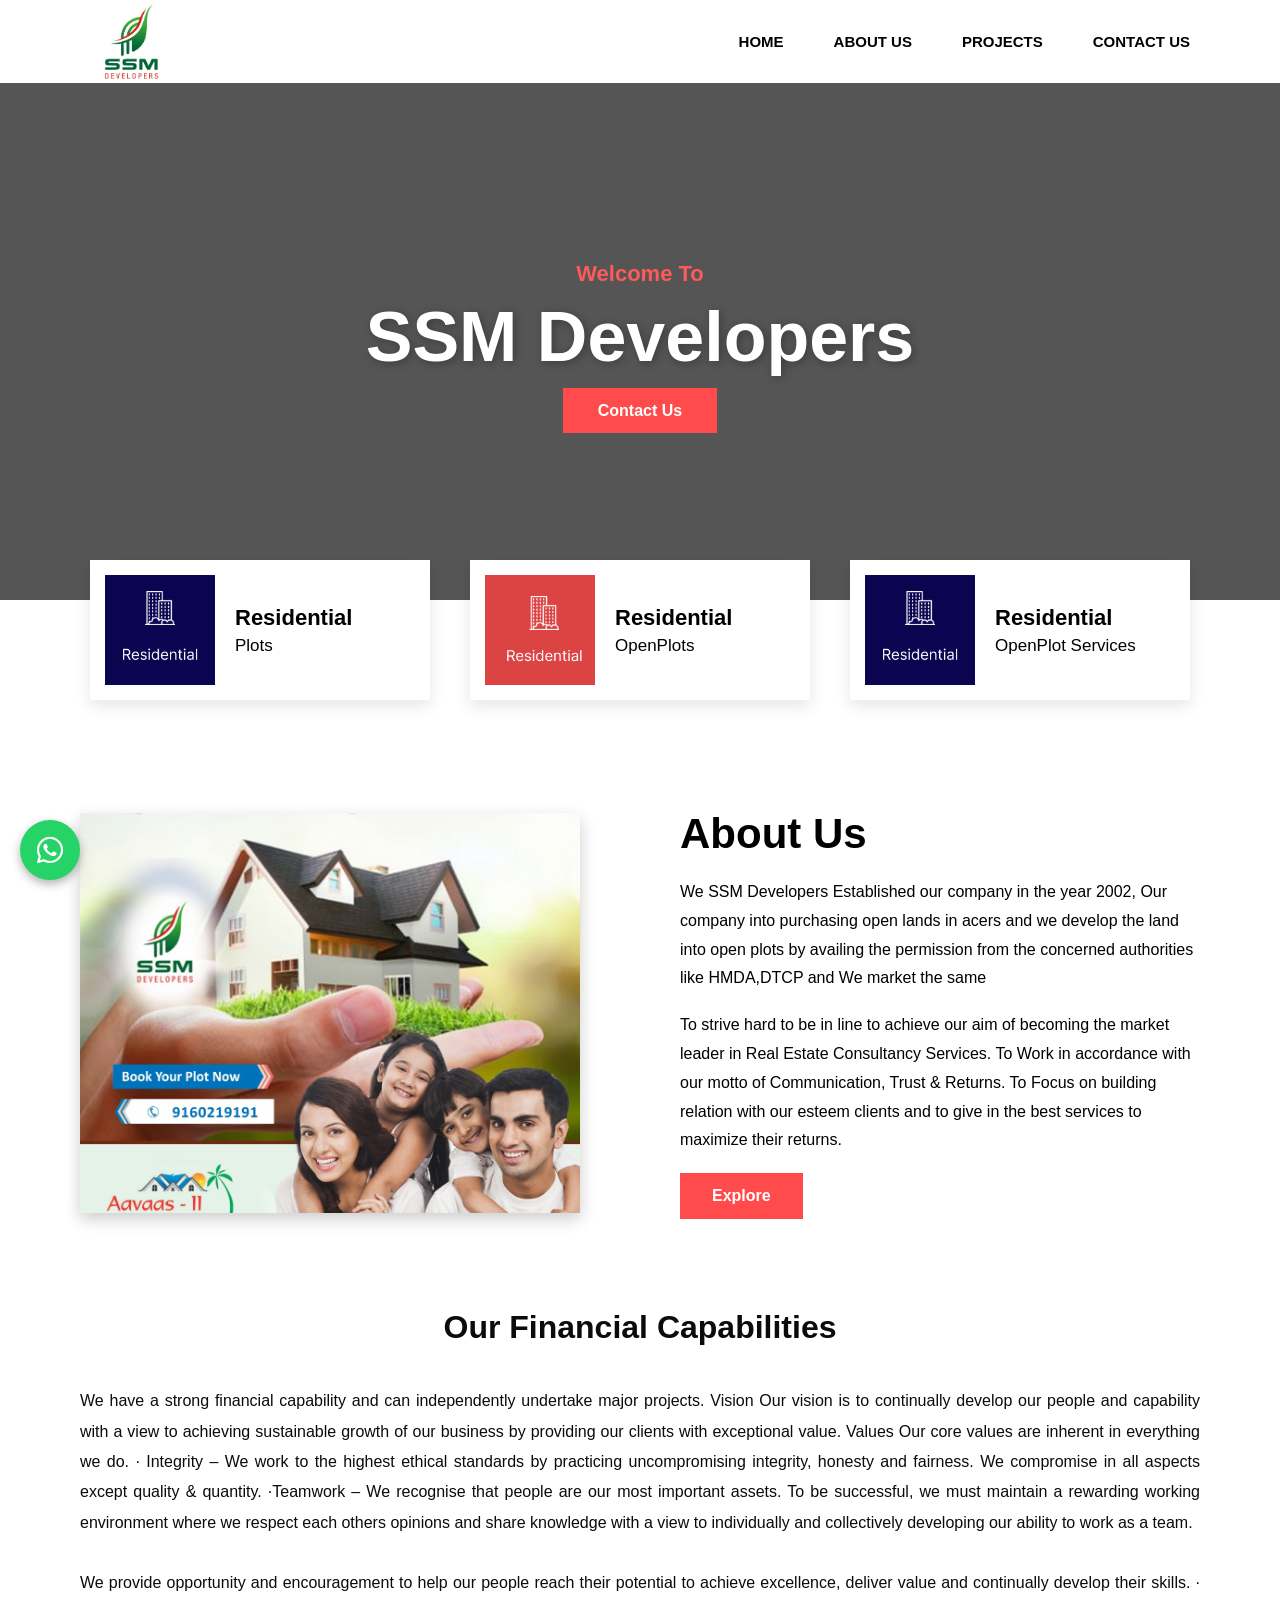
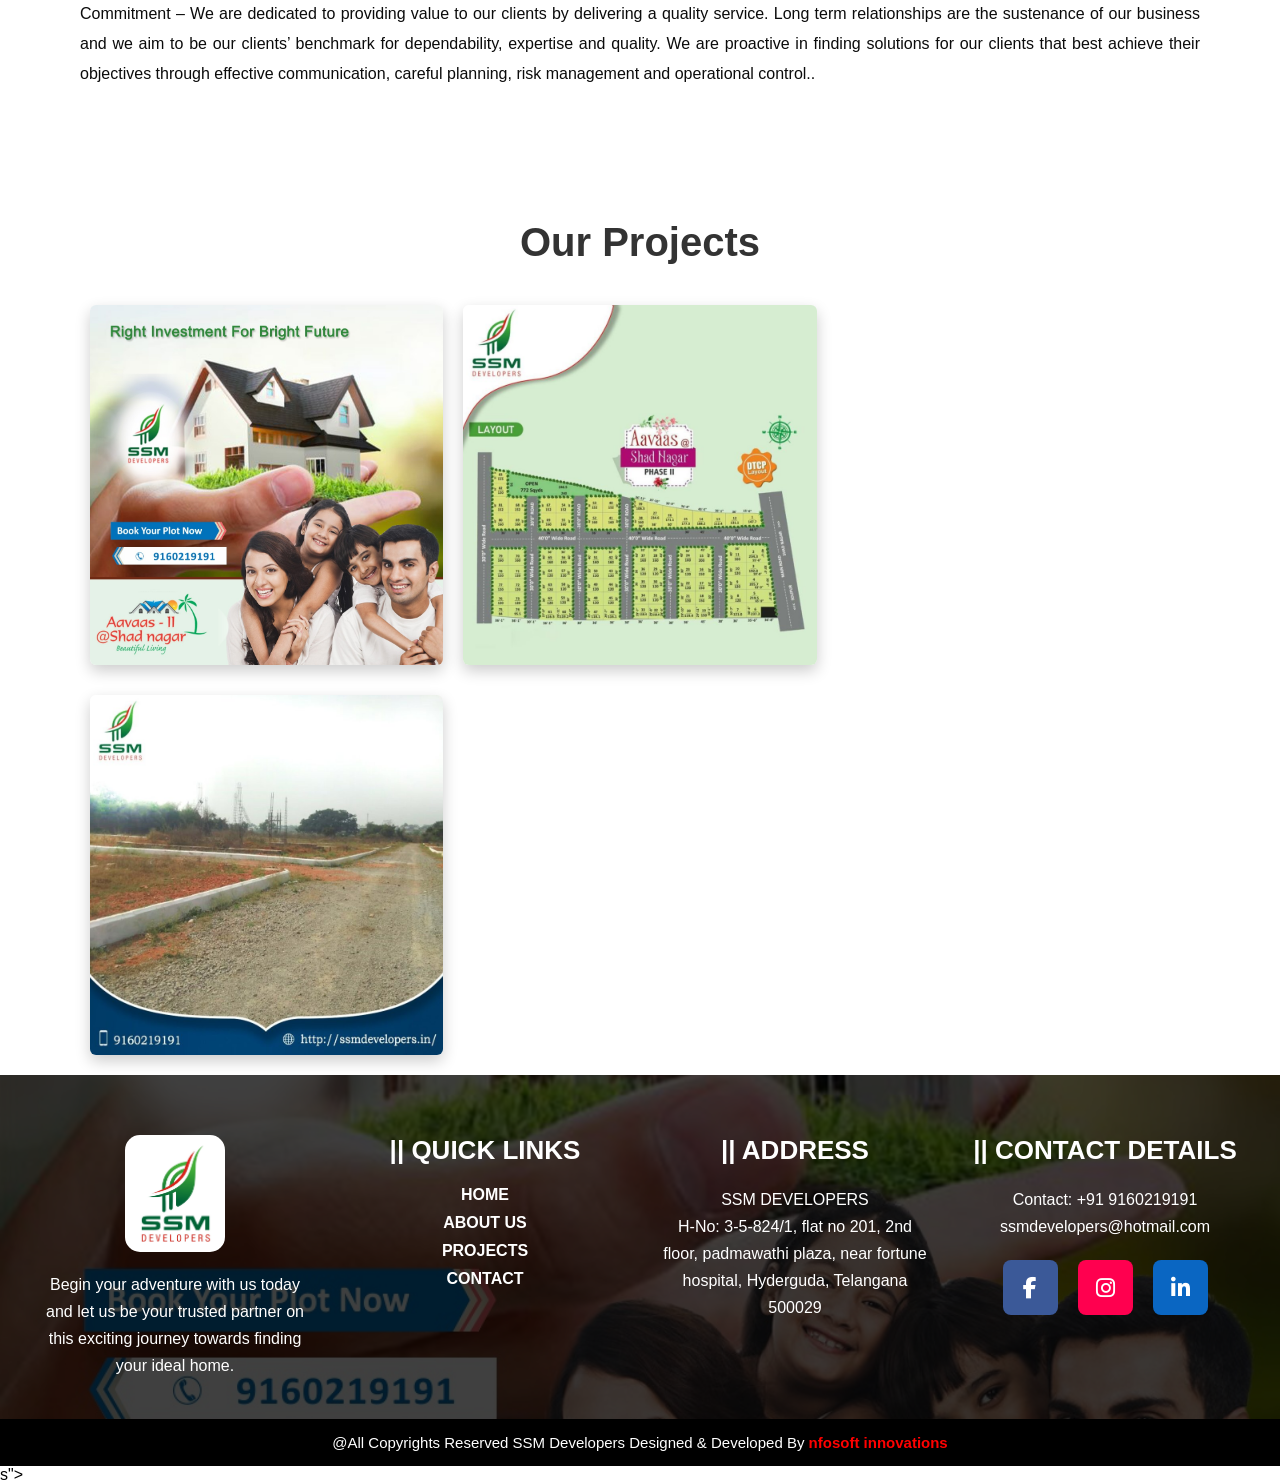
<file: index.html>
<!DOCTYPE html>
<html lang="en">
<head>

<meta charset="UTF-8">
<meta name="viewport" content="width=device-width, initial-scale=1.0">
<link rel="stylesheet" href="https://cdnjs.cloudflare.com/ajax/libs/font-awesome/6.5.1/css/all.min.css">

<title>SSM Developers</title>
<link rel="icon" type="image/png" href="images/logo.png">
<link rel="stylesheet" href="css/index.css">

</head>

<body>

    <header class="navbar" id="navbar">
        <div class="nav-container">

            <div class="logo">
                <a href="index.html">
                    <img src="images/logo.png" class="logo" alt="Logo">
                </a>
            </div>

<div class="menu-toggle" id="menu-toggle">
☰
</div>

<nav id="nav-menu">

<ul>
<li><a href="index.html">HOME</a></li>
<li><a href="about.html">ABOUT US</a></li>
<li><a href="project.html">PROJECTS</a></li>
<li><a href="contact.html">CONTACT US</a></li>
</ul>

</nav>

</div>

</header>
<script>
    const toggle = document.getElementById("menu-toggle");
const nav = document.getElementById("nav-menu");

toggle.addEventListener("click", () => {
nav.classList.toggle("active");
});
</script>







<section class="hero">

<div class="hero-content">

<p class="welcome">Welcome To</p>

<h1>SSM Developers</h1>

<a href="contact.html" class="hero-btn">Contact Us</a>

</div>

</section>


<section class="services-section">

<div class="services">

<div class="service-box">

<div class="icon">
<img src="images/hero1.png" alt="">
</div>

<div class="text">
<h3>Residential</h3>
<p>Plots</p>
</div>

</div>


<div class="service-box">

<div class="icon">
<img src="images/hero2.png" alt="">
</div>

<div class="text">
<h3>Residential</h3>
<p>OpenPlots</p>
</div>

</div>


<div class="service-box">

<div class="icon">
<img src="images/hero1.png" alt="">
</div>

<div class="text">
<h3>Residential</h3>
<p>OpenPlot Services</p>
</div>

</div>

</div>

</section>




<section class="about-section">

<div class="about-container">

<div class="about-image">
<img src="images/about.png" alt="About SSM Developers">
</div>

<div class="about-content">

<h2>About Us</h2>

<p>
We SSM Developers Established our company in the year 2002,
Our company into purchasing open lands in acers and we develop the land
 into open plots by availing the permission from the concerned authorities like 
 HMDA,DTCP and We market the same
</p>

<p>
To strive hard to be in line to achieve our aim of becoming the market leader in Real Estate 
Consultancy Services. To Work in accordance with our motto of Communication, Trust & Returns.
 To Focus on building relation with our esteem clients and to give in the best services to maximize
  their returns.
</p>

<a href="about.html" class="about-btn">Explore</a>

</div>

</div>

</section>











<section class="financial-section">

<div class="financial-container">

<h2>Our Financial Capabilities</h2>

<p>

We have a strong financial capability and can independently undertake major projects.
 Vision Our vision is to continually develop our people and capability with a view to achieving 
 sustainable growth of our business by providing our clients with exceptional value.
  Values Our core values are inherent in everything we do. ·
   Integrity – We work to the highest ethical standards by practicing uncompromising integrity, 
   honesty and fairness. We compromise in all aspects except quality & quantity. 
   ·Teamwork – We recognise that people are our most important assets. To be successful, 
   we must maintain a rewarding working environment where we respect each others opinions and
share knowledge with a view to individually and collectively developing our ability to work as a team.

</p>

<p>
We provide opportunity and encouragement to help our people reach their potential to achieve excellence, deliver value and continually develop their skills.
 · Commitment – We are dedicated to providing value to our clients by delivering a quality service. Long term relationships are the sustenance of our business and we aim to be our clients’ benchmark for dependability, expertise and quality. 
We are proactive in finding solutions for our clients that best achieve their objectives through effective communication, careful planning, risk management and operational control..
</p>

</div>

</section>






<section class="projects-section">

<div class="projects-container">

<h2 class="projects-title">Our Projects</h2>

<div class="projects-grid">

<div class="project-item">
<img src="images/about.png" alt="Project 1">
</div>

<div class="project-item">
<img src="images/project2.png" alt="Project 2">
</div>

<div class="project-item">
<img src="images/project3.png" alt="Project 3">
</div>

</div>

</div>

</section>




















<footer class="footer">

<div class="footer-overlay">

<div class="footer-container">

<!-- LOGO + TEXT -->
<div class="footer-col">

<img src="images/logo.png" class="footer-logo">

<p>
Begin your adventure with us today and let us be your trusted partner on this exciting 
journey towards finding your ideal home.
</p>

</div>


<!-- QUICK LINKS -->
<div class="footer-col">

<h3>|| QUICK LINKS</h3>

<ul>
<li><a href="index.html">HOME</a></li>
<li><a href="about.html">ABOUT US</a></li>
<li><a href="project.html">PROJECTS</a></li>
<li><a href="contact.html">CONTACT</a></li>
</ul>

</div>


<!-- ADDRESS -->
<div class="footer-col">

<h3>|| ADDRESS</h3>

<p>
SSM DEVELOPERS<br>
H-No: 3-5-824/1, flat no 201, 2nd floor,
padmawathi plaza, near fortune hospital,
Hyderguda, Telangana 500029
</p>

</div>


<!-- CONTACT -->
<div class="footer-col">

<h3>|| CONTACT DETAILS</h3>

<p>
Contact: +91 9160219191<br>
ssmdevelopers@hotmail.com
</p>

<div class="social-icons">

<a href="#" class="facebook">
<i class="fa-brands fa-facebook-f"></i>
</a>

<a href="#" class="instagram">
<i class="fa-brands fa-instagram"></i>
</a>

<a href="#" class="linkedin">
<i class="fa-brands fa-linkedin-in"></i>
</a>

</div>

</div>

</div>


<!-- COPYRIGHT -->

<div class="footer-bottom">

<p>
@All Copyrights Reserved SSM Developers Designed & Developed By
<a href="https://nfosoft.com/" target="_blank">nfosoft innovations</a>
</p>

</div>

</div>

</footer>









s">

<div class="whatsapp-icon" onclick="openChat()">
<i class="fa-brands fa-whatsapp"></i>
</div>

<div class="chat-box" id="chatbox">

<div class="chat-header">
SSM Developers
<span onclick="closeChat()">✖</span>
</div>

<div class="chat-body">
Hello 👋 <br>
Can we help you?
</div>
<button class="query-btn"
onmouseover="showQR()"
onmouseout="hideQR()"
onclick="openWhatsapp()">

<span class="icon-box">
<i class="fa-brands fa-whatsapp icon1"></i>
<i class="fa-solid fa-paper-plane icon2"></i>
</span>

Query

</button>

<div class="qr-box" id="qrbox">
<img src="images/qr.png">
</div>

</div>

<script>

function openChat(){
document.getElementById("chatbox").style.display="block";
}

function closeChat(){
document.getElementById("chatbox").style.display="none";
}

function showQR(){
document.getElementById("qrbox").style.display="block";
}

function hideQR(){
document.getElementById("qrbox").style.display="none";
}

function openWhatsapp(){
window.open("https://wa.me/919160219191","_blank");
}

</script>
</file>
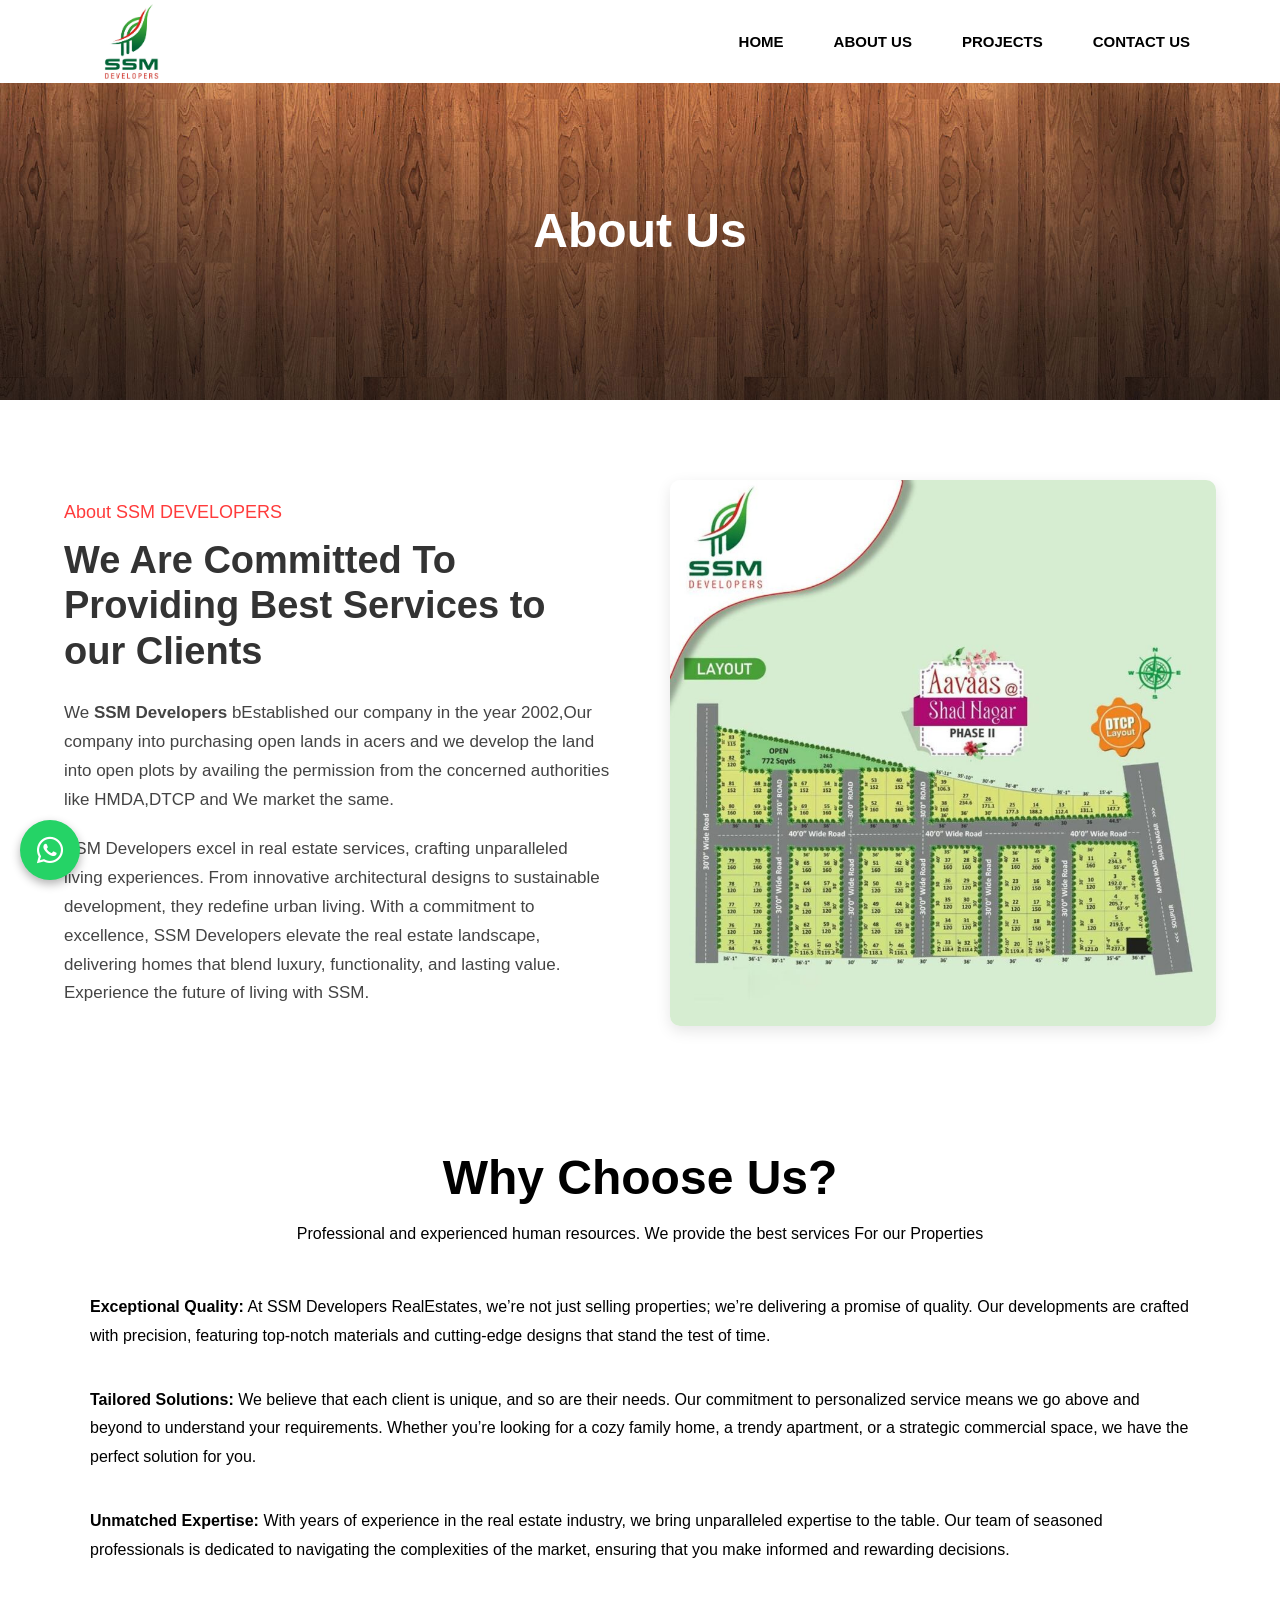
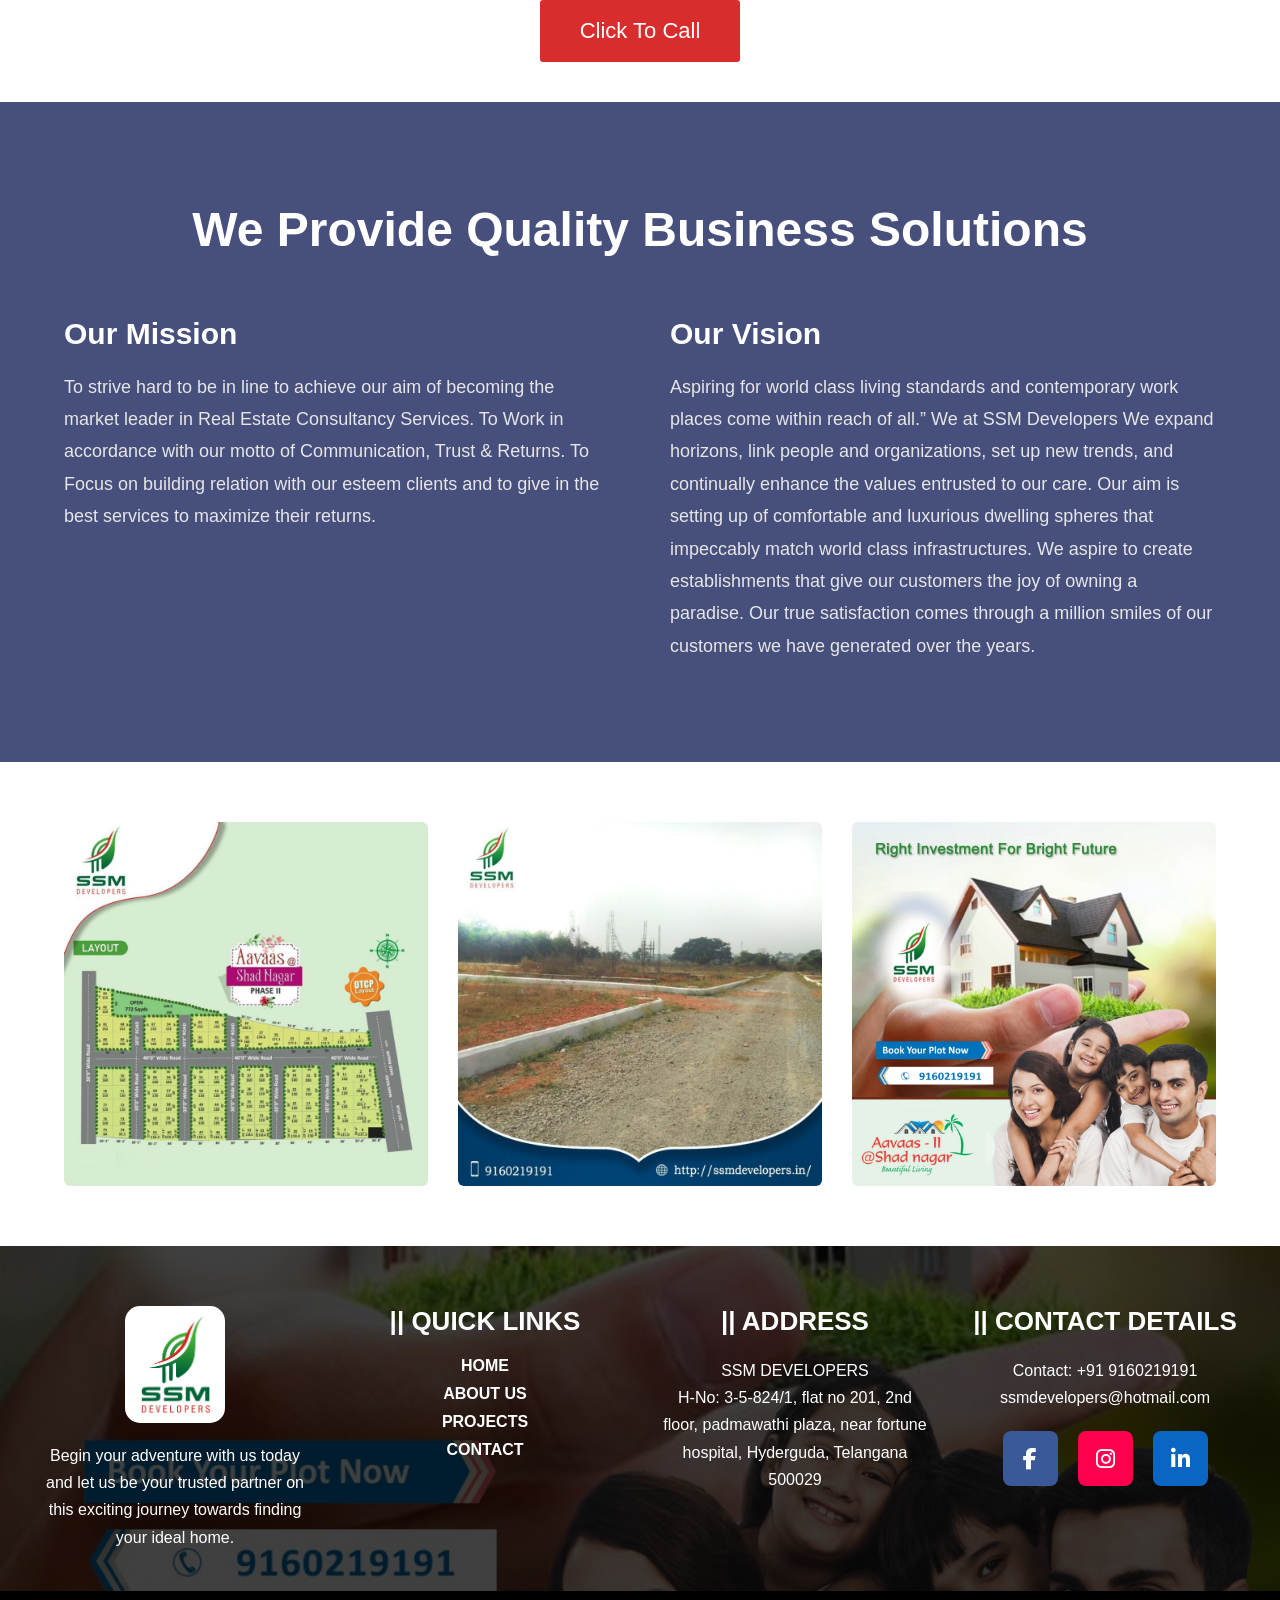
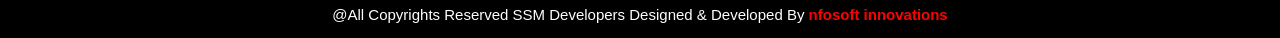
<file: about.html>
<!DOCTYPE html>
<html lang="en">
<head>

<meta charset="UTF-8">
<meta name="viewport" content="width=device-width, initial-scale=1.0">
<link rel="stylesheet" href="https://cdnjs.cloudflare.com/ajax/libs/font-awesome/6.5.1/css/all.min.css">

<title>SSM Developers</title>
<link rel="icon" type="image/png" href="images/logo.png">
<link rel="stylesheet" href="css/about.css">

</head>

<body>

    <header class="navbar" id="navbar">
        <div class="nav-container">

            <div class="logo">
                <a href="index.html">
                    <img src="images/logo.png" class="logo" alt="Logo">
                </a>
            </div>

<div class="menu-toggle" id="menu-toggle">
☰
</div>

<nav id="nav-menu">

<ul>
<li><a href="index.html">HOME</a></li>
<li><a href="about.html">ABOUT US</a></li>
<li><a href="project.html">PROJECTS</a></li>
<li><a href="contact.html">CONTACT US</a></li>
</ul>

</nav>

</div>

</header>
<script>
    const toggle = document.getElementById("menu-toggle");
const nav = document.getElementById("nav-menu");

toggle.addEventListener("click", () => {
nav.classList.toggle("active");
});
</script>









<section class="about-banner">
    <h1>About Us</h1>
</section>











<section class="about-section">

<div class="about-container">

<div class="about-left">
<span class="small-title">About SSM DEVELOPERS</span>

<h2>
We Are Committed To Providing 
Best Services to our Clients
</h2>

<p>
We <b>SSM Developers </b>bEstablished our company in the year 2002,Our company into
 purchasing open lands in acers and we develop the land into open plots by availing the
  permission from the concerned authorities  like HMDA,DTCP and We market the same.
</p>

<p>
SSM Developers excel in real estate services, crafting unparalleled living experiences.
 From innovative architectural designs to sustainable development, they redefine urban living.
  With a commitment to excellence, SSM Developers elevate the real estate landscape, delivering homes that blend luxury, functionality, and lasting value. Experience the future of living with SSM.
</p>

</div>

<div class="about-right">
<img src="images/project2.png" alt="layout">
</div>

</div>

</section>









<section class="why-section">

<div class="why-container">

<h2 class="title">Why Choose Us?</h2>

<p class="subtitle">
Professional and experienced human resources. We provide the best services For our Properties
</p>

<div class="why-content">

<p>
<strong>Exceptional Quality:</strong> At SSM Developers RealEstates, we’re not just selling properties; 
we’re delivering a promise of quality. Our developments are crafted with precision, featuring top-notch materials 
and cutting-edge designs that stand the test of time.
</p>

<p>
<strong>Tailored Solutions:</strong> We believe that each client is unique, and so are their needs.
 Our commitment to personalized service means we go above and beyond to understand your requirements. 
 Whether you’re looking for a cozy family home, a trendy apartment, or a strategic commercial space, we have the perfect solution for you.
</p>

<p>
<strong>Unmatched Expertise:</strong> With years of experience in the real estate industry,
 we bring unparalleled expertise to the table. Our team of seasoned professionals is dedicated
  to navigating the complexities of the market, ensuring that you make informed and rewarding decisions.
</p>
</div>

<div class="call-btn">
<a href="tel:+919160219191">Click To Call</a>
</div>

</div>

</section>










<section class="mission-section">

<div class="overlay"></div>

<div class="mission-container">

<h2 class="main-title">We Provide Quality Business Solutions</h2>

<div class="mission-grid">

<div class="mission-box">
<h3>Our Mission</h3>

<p>
To strive hard to be in line to achieve our aim of becoming the market leader in Real
 Estate Consultancy Services. To Work in accordance with our motto of Communication,
  Trust & Returns. To Focus on building relation with our esteem clients and to give in the best 
  services to maximize their returns.
</p>

</div>

<div class="vision-box">
<h3>Our Vision</h3>

<p>
Aspiring for world class living standards and contemporary work places come within reach of 
all.” We at SSM Developers We expand horizons, link people and organizations, set up new trends, 
and continually enhance the values entrusted to our care. Our aim is setting up of comfortable and 
luxurious dwelling spheres that impeccably match world class infrastructures. We aspire to create
 establishments that give our customers the joy of owning a paradise. Our true satisfaction comes
  through a million smiles of our customers we have generated over the years.
</p>

</div>

</div>

</div>

</section>







<section class="gallery-section">

<div class="gallery-container">


<div class="gallery-item">
<img src="images/project2.png" alt="layout">
</div>

<div class="gallery-item">
<img src="images/project3.png" alt="layout">
</div>

<div class="gallery-item">
<img src="images/about.png" alt="layout">
</div>

</div>

</section>








<footer class="footer">

<div class="footer-overlay">

<div class="footer-container">

<!-- LOGO + TEXT -->
<div class="footer-col">

<img src="images/logo.png" class="footer-logo">

<p>
Begin your adventure with us today and let us be your trusted partner on this exciting 
journey towards finding your ideal home.
</p>

</div>


<!-- QUICK LINKS -->
<div class="footer-col">

<h3>|| QUICK LINKS</h3>

<ul>
<li><a href="index.html">HOME</a></li>
<li><a href="about.html">ABOUT US</a></li>
<li><a href="project.html">PROJECTS</a></li>
<li><a href="contact.html">CONTACT</a></li>
</ul>

</div>


<!-- ADDRESS -->
<div class="footer-col">

<h3>|| ADDRESS</h3>

<p>
SSM DEVELOPERS<br>
H-No: 3-5-824/1, flat no 201, 2nd floor,
padmawathi plaza, near fortune hospital,
Hyderguda, Telangana 500029
</p>

</div>


<!-- CONTACT -->
<div class="footer-col">

<h3>|| CONTACT DETAILS</h3>

<p>
Contact: +91 9160219191<br>
ssmdevelopers@hotmail.com
</p>

<div class="social-icons">

<a href="#" class="facebook">
<i class="fa-brands fa-facebook-f"></i>
</a>

<a href="#" class="instagram">
<i class="fa-brands fa-instagram"></i>
</a>

<a href="#" class="linkedin">
<i class="fa-brands fa-linkedin-in"></i>
</a>

</div>

</div>

</div>


<!-- COPYRIGHT -->

<div class="footer-bottom">

<p>
@All Copyrights Reserved SSM Developers Designed & Developed By
<a href="https://nfosoft.com/" target="_blank">nfosoft innovations</a>
</p>

</div>

</div>

</footer>











<div class="whatsapp-icon" onclick="openChat()">
<i class="fa-brands fa-whatsapp"></i>
</div>

<div class="chat-box" id="chatbox">

<div class="chat-header">
SSM Developers
<span onclick="closeChat()">✖</span>
</div>

<div class="chat-body">
Hello 👋 <br>
Can we help you?
</div>
<button class="query-btn"
onmouseover="showQR()"
onmouseout="hideQR()"
onclick="openWhatsapp()">

<span class="icon-box">
<i class="fa-brands fa-whatsapp icon1"></i>
<i class="fa-solid fa-paper-plane icon2"></i>
</span>

Query

</button>

<div class="qr-box" id="qrbox">
<img src="images/qr.png">
</div>

</div>

<script>

function openChat(){
document.getElementById("chatbox").style.display="block";
}

function closeChat(){
document.getElementById("chatbox").style.display="none";
}

function showQR(){
document.getElementById("qrbox").style.display="block";
}

function hideQR(){
document.getElementById("qrbox").style.display="none";
}

function openWhatsapp(){
window.open("https://wa.me/919160219191","_blank");
}

</script>
</file>
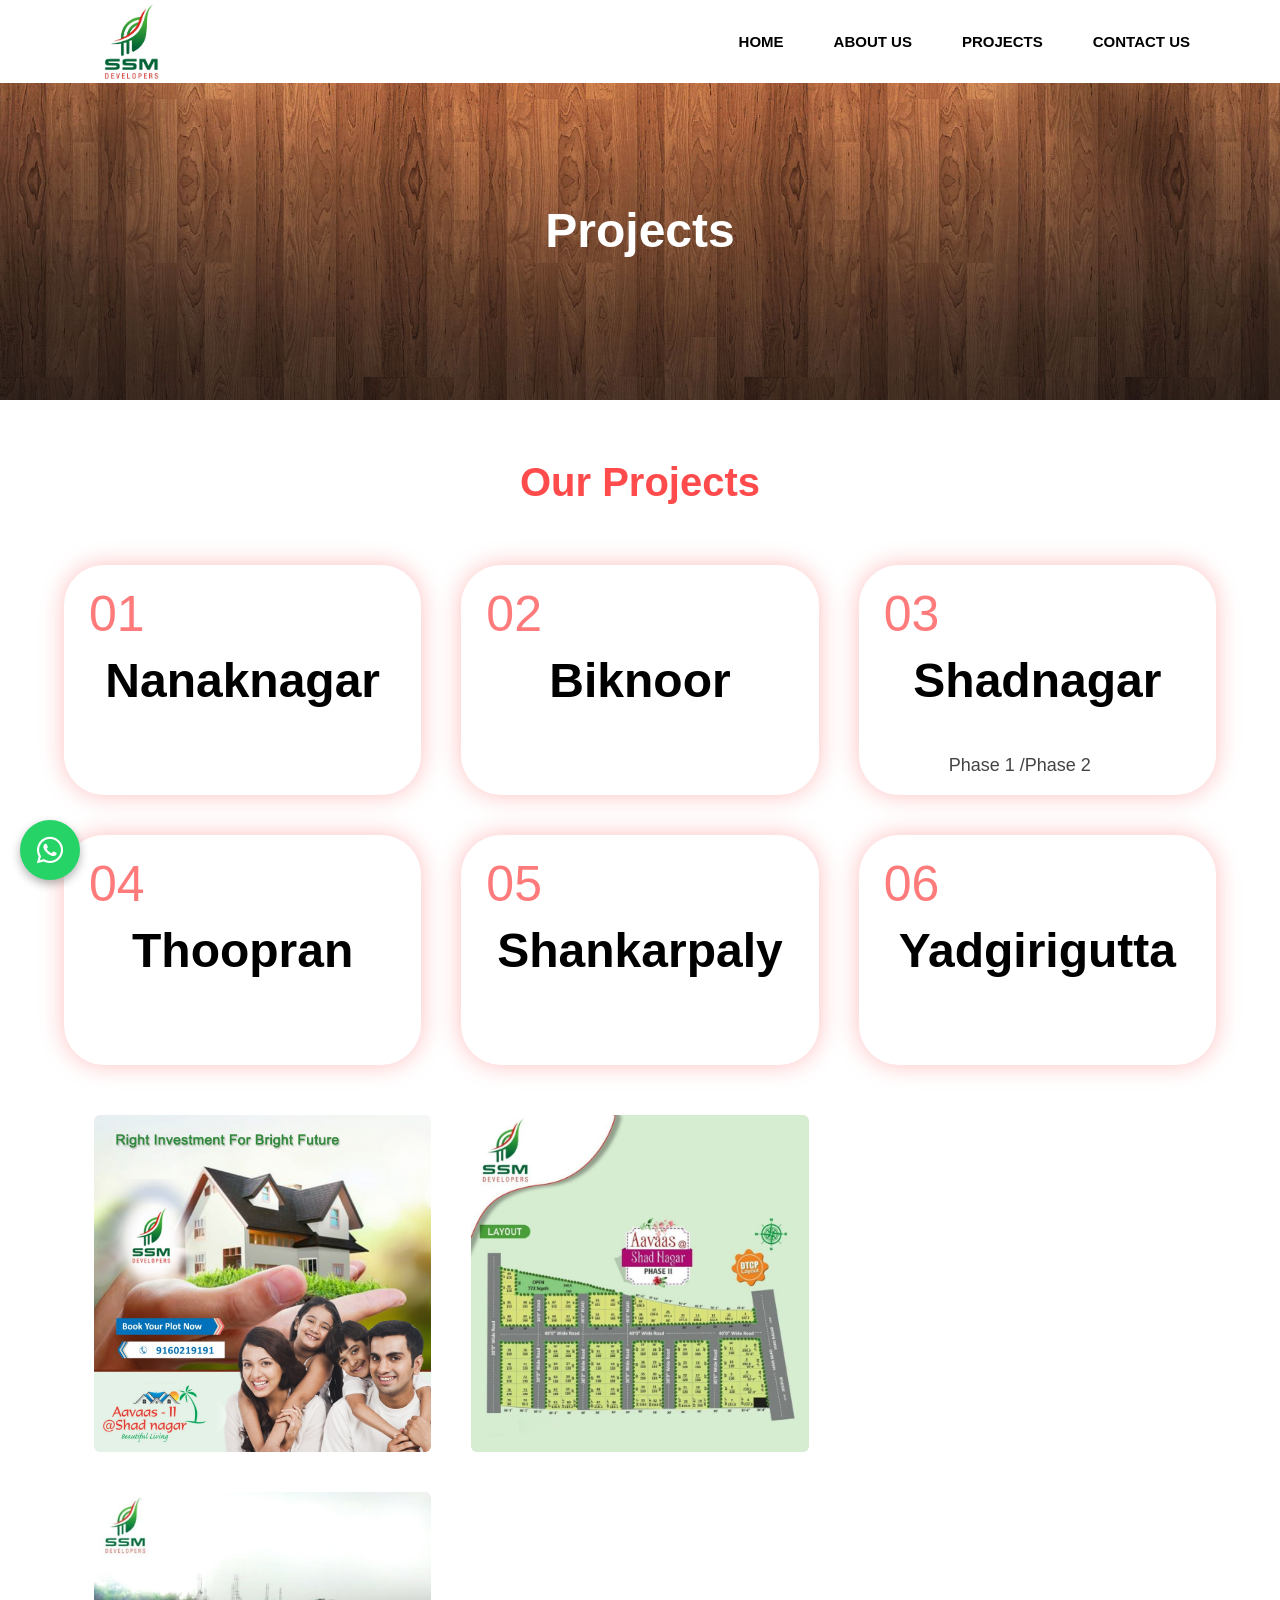
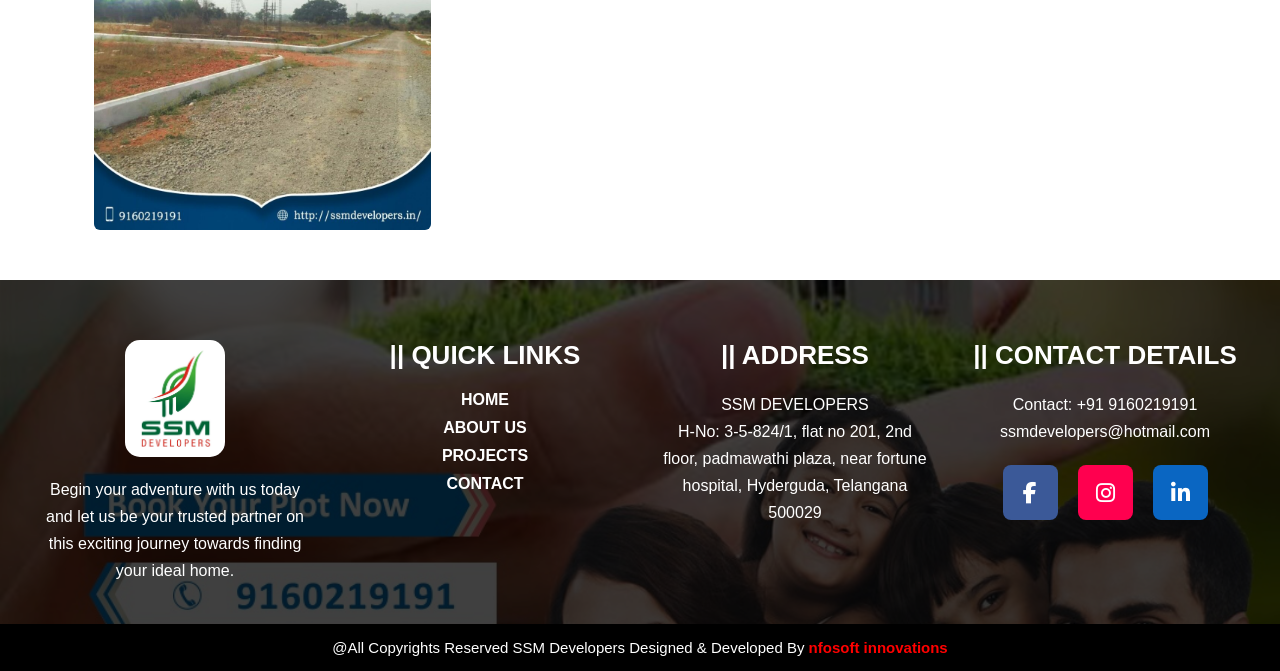
<file: project.html>
<!DOCTYPE html>
<html lang="en">
<head>

<meta charset="UTF-8">
<meta name="viewport" content="width=device-width, initial-scale=1.0">
<link rel="stylesheet" href="https://cdnjs.cloudflare.com/ajax/libs/font-awesome/6.5.1/css/all.min.css">

<title>SSM Developers</title>
<link rel="icon" type="image/png" href="images/logo.png">
<link rel="stylesheet" href="css/project.css">

</head>

<body>

    <header class="navbar" id="navbar">
        <div class="nav-container">

            <div class="logo">
                <a href="index.html">
                    <img src="images/logo.png" class="logo" alt="Logo">
                </a>
            </div>

<div class="menu-toggle" id="menu-toggle">
☰
</div>

<nav id="nav-menu">

<ul>
<li><a href="index.html">HOME</a></li>
<li><a href="about.html">ABOUT US</a></li>
<li><a href="project.html">PROJECTS</a></li>
<li><a href="contact.html">CONTACT US</a></li>
</ul>

</nav>

</div>

</header>
<script>
    const toggle = document.getElementById("menu-toggle");
const nav = document.getElementById("nav-menu");

toggle.addEventListener("click", () => {
nav.classList.toggle("active");
});
</script>









<section class="about-banner">
    <h1>Projects</h1>
</section>






<section class="projects-section">

<h2 class="projects-title">Our Projects</h2>

<div class="projects-container">

<div class="project-card">
<span class="number">01</span>
<h3>Nanaknagar</h3>
</div>

<div class="project-card">
<span class="number">02</span>
<h3>Biknoor</h3>
</div>

<div class="project-card">
<span class="number">03</span>
<h3>Shadnagar</h3>
<p>Phase 1 /Phase 2</p>
</div>

<div class="project-card">
<span class="number">04</span>
<h3>Thoopran</h3>
</div>

<div class="project-card">
<span class="number">05</span>
<h3>Shankarpaly</h3>
</div>

<div class="project-card">
<span class="number">06</span>
<h3>Yadgirigutta</h3>
</div>

</div>

</section>
















<section class="gallery">
  <div class="gallery-container">

    <div class="img-box img1">
      <img src="images/about.png" alt="">
    </div>

    <div class="img-box img2">
      <img src="images/project2.png" alt="">
    </div>

    <div class="img-box img3">
      <img src="images/project3.png" alt="">
    </div>

  </div>
</section>








<footer class="footer">

<div class="footer-overlay">

<div class="footer-container">

<!-- LOGO + TEXT -->
<div class="footer-col">

<img src="images/logo.png" class="footer-logo">

<p>
Begin your adventure with us today and let us be your trusted partner on this exciting 
journey towards finding your ideal home.
</p>

</div>


<!-- QUICK LINKS -->
<div class="footer-col">

<h3>|| QUICK LINKS</h3>

<ul>
<li><a href="index.html">HOME</a></li>
<li><a href="about.html">ABOUT US</a></li>
<li><a href="project.html">PROJECTS</a></li>
<li><a href="contact.html">CONTACT</a></li>
</ul>

</div>


<!-- ADDRESS -->
<div class="footer-col">

<h3>|| ADDRESS</h3>

<p>
SSM DEVELOPERS<br>
H-No: 3-5-824/1, flat no 201, 2nd floor,
padmawathi plaza, near fortune hospital,
Hyderguda, Telangana 500029
</p>

</div>


<!-- CONTACT -->
<div class="footer-col">

<h3>|| CONTACT DETAILS</h3>

<p>
Contact: +91 9160219191<br>
ssmdevelopers@hotmail.com
</p>

<div class="social-icons">

<a href="#" class="facebook">
<i class="fa-brands fa-facebook-f"></i>
</a>

<a href="#" class="instagram">
<i class="fa-brands fa-instagram"></i>
</a>

<a href="#" class="linkedin">
<i class="fa-brands fa-linkedin-in"></i>
</a>

</div>

</div>

</div>


<!-- COPYRIGHT -->

<div class="footer-bottom">

<p>
@All Copyrights Reserved SSM Developers Designed & Developed By
<a href="https://nfosoft.com/" target="_blank">nfosoft innovations</a>
</p>

</div>

</div>

</footer>











<div class="whatsapp-icon" onclick="openChat()">
<i class="fa-brands fa-whatsapp"></i>
</div>

<div class="chat-box" id="chatbox">

<div class="chat-header">
SSM Developers
<span onclick="closeChat()">✖</span>
</div>

<div class="chat-body">
Hello 👋 <br>
Can we help you?
</div>
<button class="query-btn"
onmouseover="showQR()"
onmouseout="hideQR()"
onclick="openWhatsapp()">

<span class="icon-box">
<i class="fa-brands fa-whatsapp icon1"></i>
<i class="fa-solid fa-paper-plane icon2"></i>
</span>

Query

</button>

<div class="qr-box" id="qrbox">
<img src="images/qr.png">
</div>

</div>

<script>

function openChat(){
document.getElementById("chatbox").style.display="block";
}

function closeChat(){
document.getElementById("chatbox").style.display="none";
}

function showQR(){
document.getElementById("qrbox").style.display="block";
}

function hideQR(){
document.getElementById("qrbox").style.display="none";
}

function openWhatsapp(){
window.open("https://wa.me/919160219191","_blank");
}

</script>
</file>
<file: css/index.css>
/* RESET */

*{
margin:0;
padding:0;
box-sizing:border-box;
font-family:Arial, Helvetica, sans-serif;
}

body{
background:#ffffff;
}

/* HEADER */

header{
width:100%;

margin:0;
padding:0;
}
.navbar{
position:fixed;
width:100%;
top:0;
left:0;
padding:4px 60px;
background:white;
z-index:999;
}

.logo img{
height:75px;
display:block;
}

.logo{
margin-left:20px;
}


.nav-container{
max-width:1200px;
margin:0 auto;
display:flex;
justify-content:space-between;
align-items:center;
}

/* NAVIGATION */

nav ul{
list-style:none;
display:flex;
gap:50px;
align-items:center;
}
nav{
margin-right:30px;
}
/* NAV LINKS */

nav ul li a{

text-decoration:none;
font-size:15px;
font-weight:bold;
color:black;
transition:0.3s;

}

/* ACTIVE LINK */

nav ul li a.active{
color:#1e73be;
}

/* HOVER EFFECT */

nav ul li a:hover{
color:#1e73be;
}

/* MOBILE MENU ICON */

.menu-toggle{
display:none;
font-size:30px;
cursor:pointer;
}

@media(max-width:768px){

.nav-container{
flex-direction:row;
justify-content:space-between;
align-items:center;
}

/* menu icon */

.menu-toggle{
display:block;
}

/* nav hidden by default */

nav{
display:none;
width:100%;
position:absolute;
top:80px;   /* navbar height */
left:0;
background:white;
}

/* nav open */

nav.active{
display:block;
}

/* links vertical */

nav ul{
flex-direction:column;
gap:15px;
padding:20px 0;
}

nav ul li{
text-align:center;
}

}








/* HERO */

.hero{
background:#555;
height:600px;
display:flex;
justify-content:center;
align-items:center;
text-align:center;
flex-direction:column;
padding-top:80px;
}

/* HERO TEXT */

.hero-content{
color:white;
}

.welcome{
color:#ff5a5a;
font-size:22px;
font-weight:bold;
margin-bottom:10px;
}

.hero h1{
font-size:70px;
font-weight:700;
margin-bottom:25px;
text-shadow:2px 2px 10px rgba(0,0,0,0.3);
}

/* BUTTON */

.hero-btn{
background:#ff4b4b;
color:white;
padding:14px 35px;
text-decoration:none;
font-weight:bold;
transition:0.3s;
}

.hero-btn:hover{
background:#e63939;
}


/* SERVICES AREA */

.services-section{
background:white;
padding-top:120px;
padding-bottom:80px;
}

/* SERVICES WRAPPER */

.services{
max-width:1200px;
margin:auto;
display:flex;
gap:40px;
justify-content:center;
margin-top:-160px;
}

/* CARD */
.service-box{
background:white;
display:flex;
align-items:center;
width:340px;
box-shadow:0 6px 15px rgba(0,0,0,0.1);
padding:0;
overflow:hidden;
}

/* ICON */

.icon{
width:110px;
height:110px;
flex-shrink:0;
margin:15px 0 15px 15px; /* top left space */
}

.icon img{
width:100%;
height:100%;
object-fit:cover;
display:block;
}

/* TEXT */

.text{
padding:20px;
}

/* TEXT */

.text h3{
font-size:22px;
margin-bottom:5px;
}

.text p{
color:black;
font-size:17px;
}

/* MOBILE */

@media(max-width:900px){

.hero{
height:auto;
padding:140px 20px 120px;
}

.hero h1{
font-size:42px;
}

.services{
flex-direction:column;
align-items:center;
margin-top:-120px;
gap:25px;
}

.service-box{
width:90%;
}

}






/* ABOUT SECTION */

.about-section{

padding:10px 0;
}

/* CONTAINER */

.about-container{
max-width:1200px;
margin:auto;
display:flex;
align-items:center;
gap:80px;
padding:0 40px;
}

/* IMAGE */

.about-image{
flex:1;
}

.about-image img{
width:100%;
max-width:500px;
max-height:400px;
object-fit:cover;
box-shadow:0 6px 15px rgba(0,0,0,0.2);
}

/* CONTENT */

.about-content{
flex:1;
}

.about-content h2{
font-size:42px;
margin-bottom:20px;
color:black;
}

.about-content p{
font-size:16px;
line-height:1.8;
color:black;
margin-bottom:18px;
}

/* BUTTON */

.about-btn{
display:inline-block;
background:#ff4b4b;
color:white;
padding:14px 32px;
text-decoration:none;
font-weight:bold;
transition:0.3s;
}

.about-btn:hover{
background:#e63939;
}

/* MOBILE RESPONSIVE */

@media(max-width:900px){

.about-container{
flex-direction:column;
text-align:center;
gap:40px;
padding:0 20px;
}

.about-image img{
max-width:100%;
}

.about-content h2{
font-size:32px;
}
.about-content p{
    text-align: justify;
}
}











/* FINANCIAL SECTION */
.financial-container{
max-width:1200px;
margin:auto;
text-align:center;
padding:80px 40px;   /* left and right spacing */
}

/* CONTAINER */

.financial-container{
max-width:1200px;
margin:auto;
text-align:center;
}

/* HEADING */

.financial-container h2{
font-size:32px;
margin-bottom:40px;
color:rgb(11, 11, 11);
}

/* PARAGRAPH */

.financial-container p{
font-size:16px;
line-height:1.9;
color:rgb(11, 11, 11);
text-align:justify;
margin-bottom:30px;
}

/* MOBILE */

@media(max-width:768px){

.financial-container h2{
font-size:30px;
}

.financial-container p{
font-size:16px;
line-height:1.8;
}

}


/* PROJECT SECTION */

.projects-section{
padding:20px 20px;

}

/* CONTAINER */

.projects-container{
max-width:1100px;
margin:auto;
text-align:center;
}

/* HEADING */

.projects-title{
font-size:40px;
margin-bottom:40px;
color:#333;
}

/* GRID LAYOUT */

.projects-grid{
display:grid;
grid-template-columns:1fr 1fr 1fr; /* 3 columns */
column-gap:20px;
row-gap:30px;
justify-content:center;
}

/* PROJECT ITEM */

.project-item{
display:flex;
justify-content:center;
}

/* PROJECT IMAGE */

.project-item img{
width:100%;
max-width:360px;
height:360px;
object-fit:cover;
display:block;
border-radius:6px;
box-shadow:0 6px 15px rgba(0,0,0,0.2);
transition:0.3s;
}

/* HOVER EFFECT */

.project-item img:hover{
transform:scale(1.05);
}

/* IMAGE POSITIONS */

.project-item:nth-child(1){
grid-column:1;
}

.project-item:nth-child(2){
grid-column:2;
}

.project-item:nth-child(3){
grid-column:1;
}

/* MOBILE VIEW */

@media(max-width:768px){

.projects-grid{
grid-template-columns:1fr;
row-gap:25px;
}

.project-item:nth-child(1),
.project-item:nth-child(2),
.project-item:nth-child(3){
grid-column:auto;
}

.project-item img{
max-width:90%;
height:auto;
margin:auto;
}

.projects-title{
font-size:30px;
}

}

/* FOOTER */

.footer{
background-image:url("../images/about.png");
background-size:cover;
background-position:center 65%;
background-repeat:no-repeat;
width:100%;
color:white;
}

/* DARK OVERLAY */

.footer-overlay{
background:rgba(0,0,0,0.75);
padding:60px 20px 0;
}

/* CONTAINER */

.footer-container{
max-width:1200px;
margin:auto;
display:grid;
grid-template-columns:repeat(4,1fr);
gap:40px;
text-align:center;
align-items:start;
}

/* LOGO */

.footer-logo{
width:100px;
margin-bottom:15px;
background:white;
padding:10px;
border-radius:15px;
}

/* HEADINGS */

.footer-col h3{
font-size:26px;
margin-bottom:20px;
font-weight:bold;
}

/* LINKS */

.footer-col ul{
list-style:none;
padding:0;
}

.footer-col ul li{
margin:10px 0;
}

.footer-col ul li a{
color:white;
text-decoration:none;
font-weight:bold;
font-size:16px;
}

.footer-col ul li a:hover{
color:#ff4b4b;
}

/* TEXT */

.footer-col p{
line-height:1.7;
font-size:16px;
text-align: center
}

.social-icons{
margin-top:20px;
display:flex;
justify-content:center;
gap:20px;
}

.social-icons a{
display:flex;
align-items:center;
justify-content:center;
width:55px;
height:55px;
border-radius:8px;
color:white;
font-size:22px;
text-decoration:none;
}

/* COLORS */

.facebook{
background:#3b5998;
}

.instagram{
background:#ff004f;
}

.linkedin{
background:#0a66c2;
}
/* HOVER EFFECT */

.social-icons a:hover{
transform:translateY(-3px);
opacity:0.9;
}

/* COPYRIGHT */
.footer-bottom{
background:black;
width:100vw;
margin-left:calc(-50vw + 50%);
text-align:center;
padding:15px 10px;
margin-top:40px;
}

.footer-bottom p{
font-size:15px;
margin: 0;
}

.footer-bottom a{
color:red;
text-decoration:none;
font-weight:bold;
}

/* MOBILE */

@media(max-width:900px){

.footer-container{
grid-template-columns:1fr;
text-align:center;
gap:30px;
}

.footer-logo{
margin:auto;
}

.social-icons{
justify-content:center;
}

.footer-col p{

text-align: center;
}

}






.whatsapp-icon{
position:fixed;
bottom:20px;
left:20px;
background:#25d366;
width:60px;
height:60px;
border-radius:50%;
display:flex;
align-items:center;
justify-content:center;
color:white;
font-size:30px;
cursor:pointer;
box-shadow:0 4px 10px rgba(0,0,0,0.3);
z-index:999;
}

.chat-box{
position:fixed;
bottom:90px;
left:20px;
width:320px;
background:#ecf3ef;
border-radius:20px;
box-shadow:0 10px 20px rgba(0,0,0,0.2);
display:none;
}

.chat-header{
background:#25d366;
color:white;
padding:15px;
border-radius:20px 20px 0 0;
font-weight:bold;
display:flex;
justify-content:space-between;
}

.chat-body{
padding:20px;
background:#f3f3f3;
border-radius:10px;
margin:15px;
}

.query-btn{
background:#2ecc71;
border:none;
color:white;
padding:12px 25px;
border-radius:40px;
margin:15px;
cursor:pointer;
font-size:16px;
display:flex;
align-items:center;
gap:10px;
}

.rotate-icon{
transition:0.4s;
}

.query-btn:hover .rotate-icon{
transform:rotate(360deg);
}

.qr-box{
position:absolute;
bottom:80px;
left:-20px;
background:white;
padding:10px;
border-radius:10px;
box-shadow:0 5px 15px rgba(0,0,0,0.3);
display:none;
}

.qr-box img{
width:180px;
}
.icon-box{
position:relative;
width:25px;
height:25px;
display:inline-block;
margin-right:8px;
}

.icon-box i{
position:absolute;
left:0;
top:0;
font-size:22px;
transition:0.4s;
}

/* WhatsApp icon first visible */
.icon1{
opacity:1;
animation:iconSwitch 4s infinite;
}

/* Arrow icon hidden first */
.icon2{
opacity:0;
animation:iconSwitch2 4s infinite;
}

@keyframes iconSwitch{

0%{opacity:1;}
45%{opacity:1;}
50%{opacity:0;}
100%{opacity:0;}

}

@keyframes iconSwitch2{

0%{opacity:0;}
45%{opacity:0;}
50%{opacity:1;}
95%{opacity:1;}
100%{opacity:0;}

}
</file>
<file: css/about.css>
/* RESET */

*{
margin:0;
padding:0;
box-sizing:border-box;
font-family:Arial, Helvetica, sans-serif;
}

body{
background:#ffffff;
}

/* HEADER */

header{
width:100%;

margin:0;
padding:0;
}
.navbar{
position:fixed;
width:100%;
top:0;
left:0;
padding:4px 60px;
background:white;
z-index:999;
}

.logo img{
height:75px;
display:block;
}

.logo{
margin-left:20px;
}


.nav-container{
max-width:1200px;
margin:0 auto;
display:flex;
justify-content:space-between;
align-items:center;
}

/* NAVIGATION */

nav ul{
list-style:none;
display:flex;
gap:50px;
align-items:center;
}
nav{
margin-right:30px;
}
/* NAV LINKS */

nav ul li a{

text-decoration:none;
font-size:15px;
font-weight:bold;
color:black;
transition:0.3s;

}

/* ACTIVE LINK */

nav ul li a.active{
color:#1e73be;
}

/* HOVER EFFECT */

nav ul li a:hover{
color:#1e73be;
}

/* MOBILE MENU ICON */

.menu-toggle{
display:none;
font-size:30px;
cursor:pointer;
}

@media(max-width:768px){

.nav-container{
flex-direction:row;
justify-content:space-between;
align-items:center;
}

/* menu icon */

.menu-toggle{
display:block;
}

/* nav hidden by default */

nav{
display:none;
width:100%;
position:absolute;
top:80px;   /* navbar height */
left:0;
background:white;
}

/* nav open */

nav.active{
display:block;
}

/* links vertical */

nav ul{
flex-direction:column;
gap:15px;
padding:20px 0;
}

nav ul li{
text-align:center;
}

}








.about-banner{
    width:100%;
    height:400px;

    background-image: url("../images/banner.png");
    background-size: cover;
    background-position: center;
    background-repeat: no-repeat;

    display:flex;
    justify-content:center;
    align-items:center;
}

.about-banner h1{
    color:white;
    font-size:48px;
    font-weight:bold;
  
    margin-top: 60px;
}

/* Responsive */
@media (max-width:768px){

    .about-banner{
        height:300px;
    }

    .about-banner h1{
        font-size:32px;
    }

}













/* section spacing */
.about-section{
padding:80px 0;
}

/* container left right space */
.about-container{
width:90%;
max-width:1200px;
margin:auto;

display:flex;
align-items:center;
gap:60px;
}

/* left content */
.about-left{
flex:1;
}

.small-title{
color:#ff3b3b;
font-size:18px;
display:block;
margin-top: 20px;
margin-bottom:15px;
}

.about-left h2{
font-size:38px;
line-height:1.2;
margin-bottom:25px;
color:#333;
}

.about-left p{
font-size:17px;
line-height:1.7;
color:#444;
margin-bottom:20px;
}

/* right image */
.about-right{
flex:1;
}

.about-right img{
width:100%;
border-radius:10px;
box-shadow:0 5px 15px rgba(0,0,0,0.1);
}

/* mobile responsive */
@media (max-width:768px){

.about-container{
flex-direction:column;
text-align:center;
}

.about-left h2{
font-size:32px;
}

}







/* section spacing */
.why-section{
padding:40px 10px;
}

/* container left right space */
.why-container{
width:90%;
max-width:1100px;
margin:auto;
}

/* heading */
.title{
text-align:center;
font-size:48px;
color:black;
margin-bottom:20px;
}

/* subtitle */
.subtitle{
text-align:center;
font-size:16px;
color:black;
margin-bottom:50px;
}

/* content paragraphs */
.why-content p{
font-size:16px;
line-height:1.8;
color:black;
margin-bottom:35px;
}

.why-content strong{
font-weight:700;
}

/* button */
.call-btn{
text-align:center;
margin-top:30px;
}

.call-btn a{
background:#d92d2d;
color:white;
text-decoration:none;
padding:18px 40px;
font-size:22px;
border-radius:3px;
display:inline-block;
}

/* hover effect */
.call-btn a:hover{
background:#b71c1c;
}

/* mobile responsive */
@media (max-width:768px){

.title{
font-size:32px;
}

.subtitle{
font-size:16px;
}

.why-content p{
font-size:16px;
}

.call-btn a{
font-size:18px;
padding:14px 30px;
}

}










/* section with background image */
.mission-section{
position:relative;
background-image:url("https://images.unsplash.com/photo-1568605114967-8130f3a36994");
background-size:cover;
background-position:center;
padding:100px 0;
color:white;
}

/* blue overlay */
.overlay{
position:absolute;
top:0;
left:0;
width:100%;
height:100%;
background:rgba(10,20,80,0.75);
}

/* container */
.mission-container{
width:90%;
max-width:1200px;
margin:auto;
position:relative;
z-index:2;
}

/* title */
.main-title{
text-align:center;
font-size:48px;
margin-bottom:60px;
}

/* grid */
.mission-grid{
display:flex;
gap:60px;
}

/* boxes */
.mission-box,
.vision-box{
flex:1;
}

.mission-box h3,
.vision-box h3{
font-size:30px;
margin-bottom:20px;
}

.mission-box p,
.vision-box p{
font-size:18px;
line-height:1.8;
color:#e6e6e6;
}

/* mobile responsive */
@media (max-width:768px){

.main-title{
font-size:32px;
}

.mission-grid{
flex-direction:column;
gap:40px;
text-align:center;
}

.mission-box p,
.vision-box p{
font-size:16px;
}

}











/* section spacing */
.gallery-section{
padding:60px 0;
}

/* container */
.gallery-container{
width:90%;
max-width:1200px;
margin:auto;

display:flex;
gap:30px;
}

/* image box */
.gallery-item{
flex:1;
}

.gallery-item img{
width:100%;
display:block;
border-radius:6px;
}

/* mobile responsive */
@media (max-width:768px){

.gallery-container{
flex-direction:column;
}

}





/* FOOTER */

.footer{
background-image:url("../images/about.png");
background-size:cover;
background-position:center 65%;
background-repeat:no-repeat;
width:100%;
color:white;
}

/* DARK OVERLAY */

.footer-overlay{
background:rgba(0,0,0,0.75);
padding:60px 20px 0;
}

/* CONTAINER */

.footer-container{
max-width:1200px;
margin:auto;
display:grid;
grid-template-columns:repeat(4,1fr);
gap:40px;
text-align:center;
align-items:start;
}

/* LOGO */

.footer-logo{
width:100px;
margin-bottom:15px;
background:white;
padding:10px;
border-radius:15px;
}

/* HEADINGS */

.footer-col h3{
font-size:26px;
margin-bottom:20px;
font-weight:bold;
}

/* LINKS */

.footer-col ul{
list-style:none;
padding:0;
}

.footer-col ul li{
margin:10px 0;
}

.footer-col ul li a{
color:white;
text-decoration:none;
font-weight:bold;
font-size:16px;
}

.footer-col ul li a:hover{
color:#ff4b4b;
}

/* TEXT */

.footer-col p{
line-height:1.7;
font-size:16px;
text-align: center
}

.social-icons{
margin-top:20px;
display:flex;
justify-content:center;
gap:20px;
}

.social-icons a{
display:flex;
align-items:center;
justify-content:center;
width:55px;
height:55px;
border-radius:8px;
color:white;
font-size:22px;
text-decoration:none;
}

/* COLORS */

.facebook{
background:#3b5998;
}

.instagram{
background:#ff004f;
}

.linkedin{
background:#0a66c2;
}
/* HOVER EFFECT */

.social-icons a:hover{
transform:translateY(-3px);
opacity:0.9;
}

/* COPYRIGHT */
.footer-bottom{
background:black;
width:100vw;
margin-left:calc(-50vw + 50%);
text-align:center;
padding:15px 10px;
margin-top:40px;
}

.footer-bottom p{
font-size:15px;
margin: 0;
}

.footer-bottom a{
color:red;
text-decoration:none;
font-weight:bold;
}

/* MOBILE */

@media(max-width:900px){

.footer-container{
grid-template-columns:1fr;
text-align:center;
gap:30px;
}

.footer-logo{
margin:auto;
}

.social-icons{
justify-content:center;
}

.footer-col p{

text-align: center;
}

}






.whatsapp-icon{
position:fixed;
bottom:20px;
left:20px;
background:#25d366;
width:60px;
height:60px;
border-radius:50%;
display:flex;
align-items:center;
justify-content:center;
color:white;
font-size:30px;
cursor:pointer;
box-shadow:0 4px 10px rgba(0,0,0,0.3);
z-index:999;
}

.chat-box{
position:fixed;
bottom:90px;
left:20px;
width:320px;
background:#ecf3ef;
border-radius:20px;
box-shadow:0 10px 20px rgba(0,0,0,0.2);
display:none;
}

.chat-header{
background:#25d366;
color:white;
padding:15px;
border-radius:20px 20px 0 0;
font-weight:bold;
display:flex;
justify-content:space-between;
}

.chat-body{
padding:20px;
background:#f3f3f3;
border-radius:10px;
margin:15px;
}

.query-btn{
background:#2ecc71;
border:none;
color:white;
padding:12px 25px;
border-radius:40px;
margin:15px;
cursor:pointer;
font-size:16px;
display:flex;
align-items:center;
gap:10px;
}

.rotate-icon{
transition:0.4s;
}

.query-btn:hover .rotate-icon{
transform:rotate(360deg);
}

.qr-box{
position:absolute;
bottom:80px;
left:-20px;
background:white;
padding:10px;
border-radius:10px;
box-shadow:0 5px 15px rgba(0,0,0,0.3);
display:none;
}

.qr-box img{
width:180px;
}
.icon-box{
position:relative;
width:25px;
height:25px;
display:inline-block;
margin-right:8px;
}

.icon-box i{
position:absolute;
left:0;
top:0;
font-size:22px;
transition:0.4s;
}

/* WhatsApp icon first visible */
.icon1{
opacity:1;
animation:iconSwitch 4s infinite;
}

/* Arrow icon hidden first */
.icon2{
opacity:0;
animation:iconSwitch2 4s infinite;
}

@keyframes iconSwitch{

0%{opacity:1;}
45%{opacity:1;}
50%{opacity:0;}
100%{opacity:0;}

}

@keyframes iconSwitch2{

0%{opacity:0;}
45%{opacity:0;}
50%{opacity:1;}
95%{opacity:1;}
100%{opacity:0;}

}
</file>
<file: css/project.css>
/* RESET */

*{
margin:0;
padding:0;
box-sizing:border-box;
font-family:Arial, Helvetica, sans-serif;
}

body{
background:#ffffff;
}

/* HEADER */

header{
width:100%;

margin:0;
padding:0;
}
.navbar{
position:fixed;
width:100%;
top:0;
left:0;
padding:4px 60px;
background:white;
z-index:999;
}

.logo img{
height:75px;
display:block;
}

.logo{
margin-left:20px;
}


.nav-container{
max-width:1200px;
margin:0 auto;
display:flex;
justify-content:space-between;
align-items:center;
}

/* NAVIGATION */

nav ul{
list-style:none;
display:flex;
gap:50px;
align-items:center;
}
nav{
margin-right:30px;
}
/* NAV LINKS */

nav ul li a{

text-decoration:none;
font-size:15px;
font-weight:bold;
color:black;
transition:0.3s;

}

/* ACTIVE LINK */

nav ul li a.active{
color:#1e73be;
}

/* HOVER EFFECT */

nav ul li a:hover{
color:#1e73be;
}

/* MOBILE MENU ICON */

.menu-toggle{
display:none;
font-size:30px;
cursor:pointer;
}

@media(max-width:768px){

.nav-container{
flex-direction:row;
justify-content:space-between;
align-items:center;
}

/* menu icon */

.menu-toggle{
display:block;
}

/* nav hidden by default */

nav{
display:none;
width:100%;
position:absolute;
top:80px;   /* navbar height */
left:0;
background:white;
}

/* nav open */

nav.active{
display:block;
}

/* links vertical */

nav ul{
flex-direction:column;
gap:15px;
padding:20px 0;
}

nav ul li{
text-align:center;
}

}








.about-banner{
    width:100%;
    height:400px;

    background-image: url("../images/banner.png");
    background-size: cover;
    background-position: center;
    background-repeat: no-repeat;

    display:flex;
    justify-content:center;
    align-items:center;
}

.about-banner h1{
    color:white;
    font-size:48px;
    font-weight:bold;
  
    margin-top: 60px;
}

/* Responsive */
@media (max-width:768px){

    .about-banner{
        height:300px;
    }

    .about-banner h1{
        font-size:32px;
    }

}

















/* title */
.projects-title{
text-align:center;
font-size:40px;
font-weight: 400px;
color:#ff4b4b;
margin:60px 0;
}

/* container */
.projects-container{
width:90%;
max-width:1200px;
margin:auto;

display:grid;
grid-template-columns:repeat(3,1fr);
gap:40px;
}

.project-card{
background:white;
border-radius:40px;
padding:60px 40px;
position:relative;
height:230px;
box-shadow:0 0 25px rgba(255,0,0,0.25);
}

.project-card h3{
position:absolute;
top:50%;
left:50%;
transform:translate(-50%,-50%);
font-size:48px;
margin:0;
}

.number{
position:absolute;
top:20px;
left:25px;
font-size:50px;
color:#ff7b7b;
}
/* small text */
.project-card p{
margin-top:130px;
margin-left: 50px;
font-size:18px;
color:#444;
}

/* mobile responsive */
@media (max-width:768px){

.projects-container{
grid-template-columns:1fr;
gap:25px;
}

.projects-title{
font-size:32px;
}

.project-card h3{
font-size:30px;
}

.number{
font-size:40px;
}

}











/* container */
.gallery-container{
width:90%;
max-width:1200px;
margin:auto;
padding: 50px 30px;
display:grid;
grid-template-columns:1fr 1fr 1fr;
gap:40px;
}

/* images */
.img-box img{
width:100%;
display:block;
border-radius:6px;
}

/* positions */
.img1{
grid-column:1;
}

.img2{
grid-column:2;
}

.img3{
grid-column:1;
}
@media(max-width:768px){

.gallery-container{
grid-template-columns:1fr;
}

.img1,.img2,.img3{
grid-column:auto;
}

}








/* FOOTER */

.footer{
background-image:url("../images/about.png");
background-size:cover;
background-position:center 65%;
background-repeat:no-repeat;
width:100%;
color:white;
}

/* DARK OVERLAY */

.footer-overlay{
background:rgba(0,0,0,0.75);
padding:60px 20px 0;
}

/* CONTAINER */

.footer-container{
max-width:1200px;
margin:auto;
display:grid;
grid-template-columns:repeat(4,1fr);
gap:40px;
text-align:center;
align-items:start;
}

/* LOGO */

.footer-logo{
width:100px;
margin-bottom:15px;
background:white;
padding:10px;
border-radius:15px;
}

/* HEADINGS */

.footer-col h3{
font-size:26px;
margin-bottom:20px;
font-weight:bold;
}

/* LINKS */

.footer-col ul{
list-style:none;
padding:0;
}

.footer-col ul li{
margin:10px 0;
}

.footer-col ul li a{
color:white;
text-decoration:none;
font-weight:bold;
font-size:16px;
}

.footer-col ul li a:hover{
color:#ff4b4b;
}

/* TEXT */

.footer-col p{
line-height:1.7;
font-size:16px;
text-align: center
}

.social-icons{
margin-top:20px;
display:flex;
justify-content:center;
gap:20px;
}

.social-icons a{
display:flex;
align-items:center;
justify-content:center;
width:55px;
height:55px;
border-radius:8px;
color:white;
font-size:22px;
text-decoration:none;
}

/* COLORS */

.facebook{
background:#3b5998;
}

.instagram{
background:#ff004f;
}

.linkedin{
background:#0a66c2;
}
/* HOVER EFFECT */

.social-icons a:hover{
transform:translateY(-3px);
opacity:0.9;
}

/* COPYRIGHT */
.footer-bottom{
background:black;
width:100vw;
margin-left:calc(-50vw + 50%);
text-align:center;
padding:15px 10px;
margin-top:40px;
}

.footer-bottom p{
font-size:15px;
margin: 0;
}

.footer-bottom a{
color:red;
text-decoration:none;
font-weight:bold;
}

/* MOBILE */

@media(max-width:900px){

.footer-container{
grid-template-columns:1fr;
text-align:center;
gap:30px;
}

.footer-logo{
margin:auto;
}

.social-icons{
justify-content:center;
}

.footer-col p{

text-align: center;
}

}






.whatsapp-icon{
position:fixed;
bottom:20px;
left:20px;
background:#25d366;
width:60px;
height:60px;
border-radius:50%;
display:flex;
align-items:center;
justify-content:center;
color:white;
font-size:30px;
cursor:pointer;
box-shadow:0 4px 10px rgba(0,0,0,0.3);
z-index:999;
}

.chat-box{
position:fixed;
bottom:90px;
left:20px;
width:320px;
background:#ecf3ef;
border-radius:20px;
box-shadow:0 10px 20px rgba(0,0,0,0.2);
display:none;
}

.chat-header{
background:#25d366;
color:white;
padding:15px;
border-radius:20px 20px 0 0;
font-weight:bold;
display:flex;
justify-content:space-between;
}

.chat-body{
padding:20px;
background:#f3f3f3;
border-radius:10px;
margin:15px;
}

.query-btn{
background:#2ecc71;
border:none;
color:white;
padding:12px 25px;
border-radius:40px;
margin:15px;
cursor:pointer;
font-size:16px;
display:flex;
align-items:center;
gap:10px;
}

.rotate-icon{
transition:0.4s;
}

.query-btn:hover .rotate-icon{
transform:rotate(360deg);
}

.qr-box{
position:absolute;
bottom:80px;
left:-20px;
background:white;
padding:10px;
border-radius:10px;
box-shadow:0 5px 15px rgba(0,0,0,0.3);
display:none;
}

.qr-box img{
width:180px;
}
.icon-box{
position:relative;
width:25px;
height:25px;
display:inline-block;
margin-right:8px;
}

.icon-box i{
position:absolute;
left:0;
top:0;
font-size:22px;
transition:0.4s;
}

/* WhatsApp icon first visible */
.icon1{
opacity:1;
animation:iconSwitch 4s infinite;
}

/* Arrow icon hidden first */
.icon2{
opacity:0;
animation:iconSwitch2 4s infinite;
}

@keyframes iconSwitch{

0%{opacity:1;}
45%{opacity:1;}
50%{opacity:0;}
100%{opacity:0;}

}

@keyframes iconSwitch2{

0%{opacity:0;}
45%{opacity:0;}
50%{opacity:1;}
95%{opacity:1;}
100%{opacity:0;}

}
</file>
